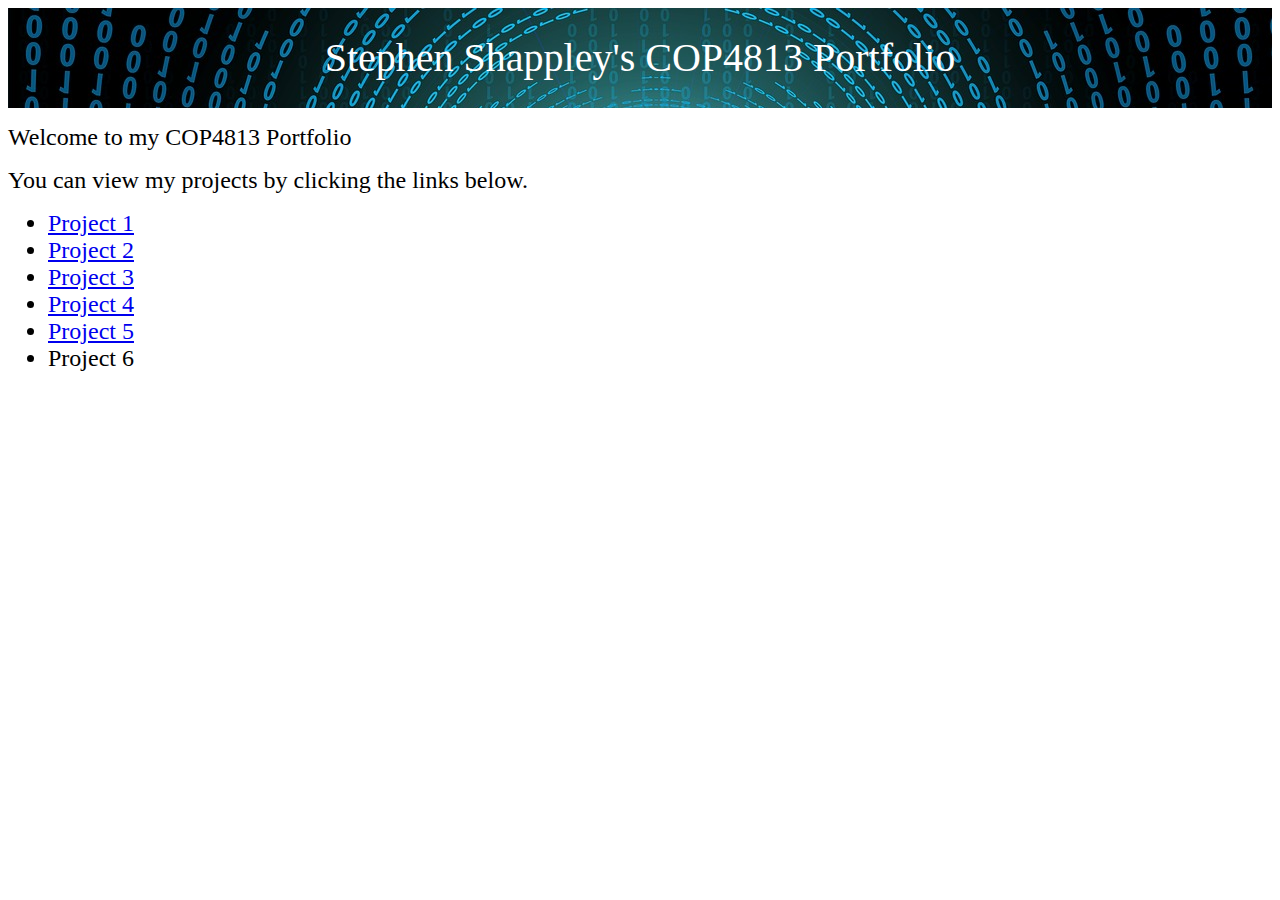
<file: index.html>
<!DOCTYPE html>
<html>
<head>
    <title>COP4813 Portfolio</title>
    <link rel="stylesheet" type="text/css" href="./css/site.css">
</head>
<body>
<div class="main_header" style="background-image: url('./images/cop4813_header.jpg');">
    <span class="main_header">Stephen Shappley's COP4813 Portfolio</span>
</div>
<div>
    <p><span class="body_text">Welcome to my COP4813 Portfolio</span></p>
    <p><span class="body_text">You can view my projects by clicking the links below.</span></p>
    <ul>
				<span class="body_text">
					<li><a href="./project1/">Project 1</a></li>
					<li><a href="./project2/">Project 2</a></li>
					<li><a href="./project3">Project 3</a></li>
					<li><a href="./project4/logon.php">Project 4</a></li>
					<li><a href="./project5">Project 5</a></li>
					<li><a>Project 6</a></li>
				</span>
    </ul>
</div>
</body>
</html>
</file>
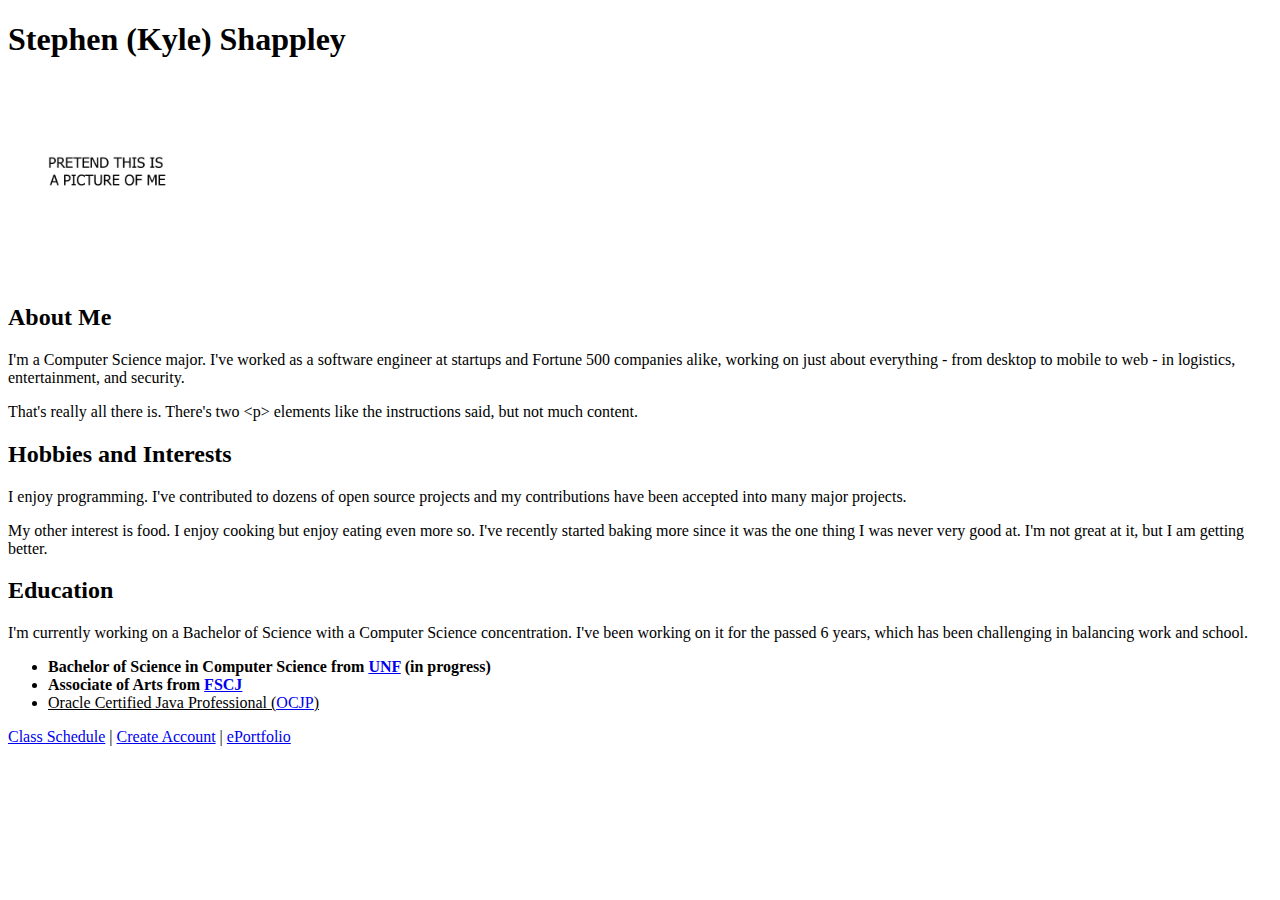
<file: project1/index.html>
<!DOCTYPE html>
<html lang="en">
<head>
    <meta charset="UTF-8">
    <title>Welcome to My Webpage</title>
    <link rel="stylesheet" href="../css/site.css">
</head>
<body>
<h1>Stephen (Kyle) Shappley</h1>
<img src="images/picture_of_me.png" width="200px" height="auto">
<div id="about">
    <h2 class="red">About Me</h2>
    <p>
        I'm a Computer Science major. I've worked as a software engineer at startups and Fortune 500 companies alike,
        working on just about everything - from desktop to mobile to web - in logistics, entertainment, and security.
    </p>
    <p>That's really all there is.
        There's two &lt;p&gt; elements like the instructions said, but not much content.</p>
</div>
<div id="hobbies">
    <h2 class="blue">Hobbies and Interests</h2>
    <p>
        I enjoy programming. I've contributed to dozens of open source projects and my contributions have been accepted
        into
        many major projects.
    </p>
    <p>
        My other interest is food. I enjoy cooking but enjoy eating even more so.
        I've recently started baking more since it was the one thing I was never very good at.
        I'm not great at it, but I am getting better.
    </p>
</div>
<div id="education">
    <h2>Education</h2>
    <p>
        I'm currently working on a Bachelor of Science with a Computer Science concentration.
        I've been working on it for the passed 6 years, which has been challenging in balancing work and school.
    </p>
    <ul>
        <li class="college">
            Bachelor of Science in Computer Science from
            <a class="big-link" target="_blank" href="https://en.wikipedia.org/wiki/University_of_North_Florida">UNF</a> (in progress)
        </li>
        <li class="college">
            Associate of Arts from
            <a class="big-link" target="_blank" href="https://en.wikipedia.org/wiki/Florida_State_College_at_Jacksonville">FSCJ</a></li>
        <li class="certificate">
            Oracle Certified Java Professional
            (<a class="big-link" target="_blank" href="https://en.wikipedia.org/wiki/Oracle_Certification_Program">OCJP</a>)
        </li>
    </ul>
</div>
<footer>
    <a class="big-link" href="./schedule.html">Class Schedule</a> |
    <a class="big-link" href="./account.html">Create Account</a> |
    <a class="big-link" href="../index.html">ePortfolio</a>
</footer>
</body>
</html>
</file>
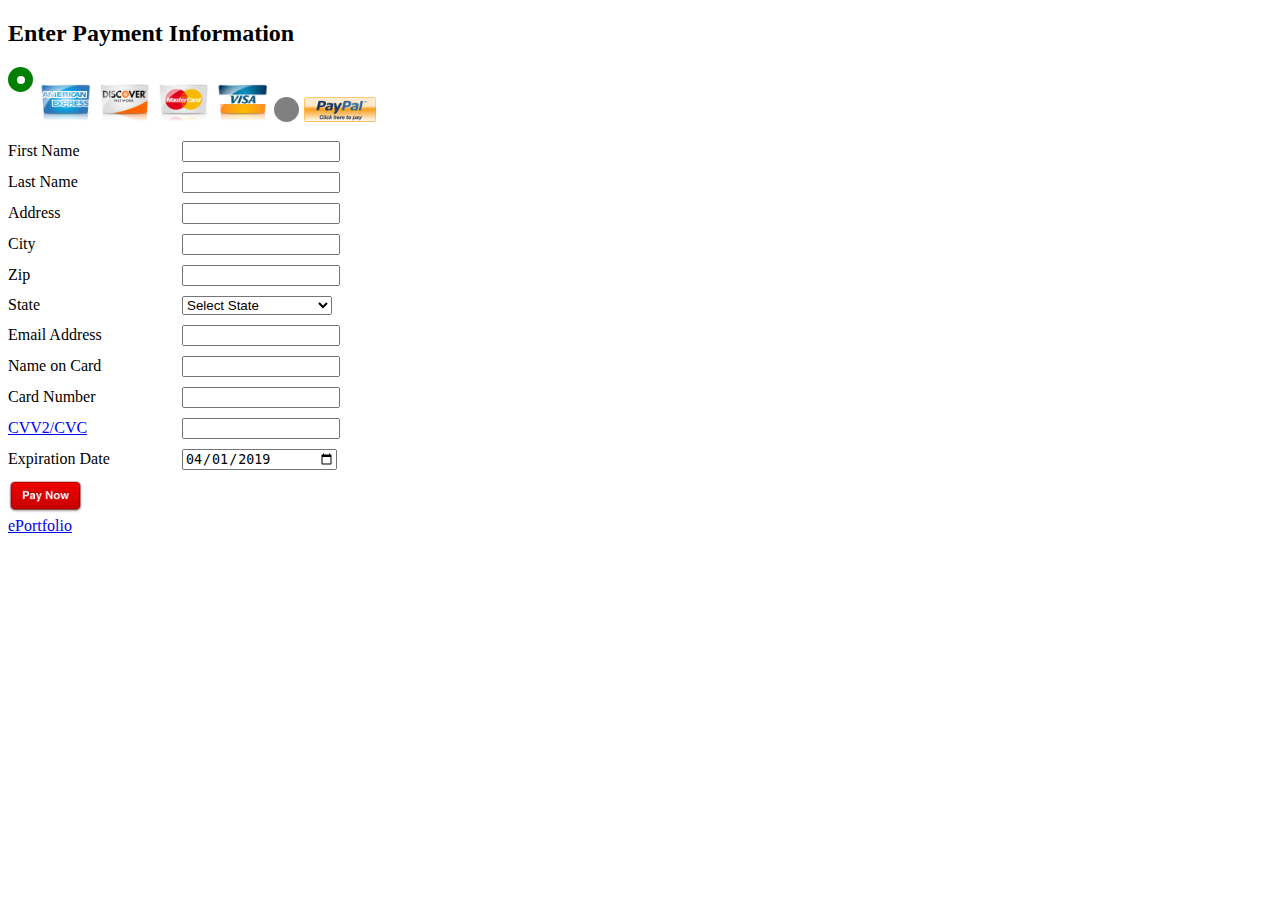
<file: project2/index.html>
<!DOCTYPE html>
<html lang="en">
<head>
    <meta charset="UTF-8">
    <title>Payment Processing</title>
    <link rel="stylesheet" href="../css/site.css">
    <script src="script.js"></script>
</head>
<body>
<div id="paymentProcessing">
    <h2 class="green">Enter Payment Information</h2>
    <form onsubmit="return project2.validateForm();">
        <div id="paymentSelection">
            <label class="radio">
                <img class="payment-image credit-card" src="images/AmEx.png">
                <img class="payment-image credit-card" src="images/Discover.png">
                <img class="payment-image credit-card" src="images/MasterCard.png">
                <img class="payment-image credit-card" src="images/Visa.png">
                <input onchange="project2.updateForm(this);"
                       type="radio" name="paymentType" id="paymentTypeCreditCard" checked>
                <span class="checkmark"></span>
            </label>
            <label class="radio">
                <img class="payment-image" src="images/PayPal.png">
                <input onchange="project2.updateForm(this);"
                       type="radio" name="paymentType" id="paymentTypePaypal">
                <span class="checkmark"></span>
            </label>
        </div>
        <div id="paymentInformation">
            <div id="paypalInfo" style="display:none;">
                <div>
                    <label for="paypalEmail">Email Address</label>
                    <input type="text" name="paypalEmail" id="paypalEmail">
                </div>
                <div>
                    <label for="paypalPassword">Password</label>
                    <input type="password" name="paypalPassword" id="paypalPassword">
                </div>
            </div>
            <div id="creditCardInfo">
                <div>
                    <label for="firstName">First Name</label>
                    <input type="text" name="firstName" id="firstName" required>
                </div>
                <div>
                    <label for="lastName">Last Name</label>
                    <input type="text" name="lastName" id="lastName" required>
                </div>
                <div>
                    <label for="address">Address</label>
                    <input type="text" name="address" id="address" required>
                </div>
                <div>
                    <label for="city">City</label>
                    <input type="text" name="city" id="city" required>
                </div>
                <div>
                    <label for="zip">Zip</label>
                    <input type="text" name="zip" id="zip" required>
                </div>
                <div>
                    <label for="state">State</label>
                    <select name="state" id="state" required>
                        <option>Select State</option>
                        <option value="Alabama">Alabama</option>
                        <option value="Alaska">Alaska</option>
                        <option value="Arizona">Arizona</option>
                        <option value="Arkansas">Arkansas</option>
                        <option value="California">California</option>
                        <option value="Colorado">Colorado</option>
                        <option value="Connecticut">Connecticut</option>
                        <option value="Delaware">Delaware</option>
                        <option value="Florida">Florida</option>
                        <option value="Georgia">Georgia</option>
                        <option value="Hawaii">Hawaii</option>
                        <option value="Idaho">Idaho</option>
                        <option value="Illinois">Illinois</option>
                        <option value="Indiana">Indiana</option>
                        <option value="Iowa">Iowa</option>
                        <option value="Kansas">Kansas</option>
                        <option value="Kentucky">Kentucky</option>
                        <option value="Louisiana">Louisiana</option>
                        <option value="Maine">Maine</option>
                        <option value="Maryland">Maryland</option>
                        <option value="Massachusetts">Massachusetts</option>
                        <option value="Michigan">Michigan</option>
                        <option value="Minnesota">Minnesota</option>
                        <option value="Mississippi">Mississippi</option>
                        <option value="Missouri">Missouri</option>
                        <option value="Montana">Montana</option>
                        <option value="Nebraska">Nebraska</option>
                        <option value="Nevada">Nevada</option>
                        <option value="New Hampshire">New Hampshire</option>
                        <option value="New Jersey">New Jersey</option>
                        <option value="New Mexico">New Mexico</option>
                        <option value="New York">New York</option>
                        <option value="North Carolina">North Carolina</option>
                        <option value="North Dakota">North Dakota</option>
                        <option value="Ohio">Ohio</option>
                        <option value="Oklahoma">Oklahoma</option>
                        <option value="Oregon">Oregon</option>
                        <option value="Pennsylvania">Pennsylvania</option>
                        <option value="Rhode Island">Rhode Island</option>
                        <option value="South Carolina">South Carolina</option>
                        <option value="South Dakota">South Dakota</option>
                        <option value="Tennessee">Tennessee</option>
                        <option value="Texas">Texas</option>
                        <option value="Utah">Utah</option>
                        <option value="Vermont">Vermont</option>
                        <option value="Virginia">Virginia</option>
                        <option value="Washington">Washington</option>
                        <option value="West Virginia">West Virginia</option>
                        <option value="Wisconsin">Wisconsin</option>
                        <option value="Wyoming">Wyoming</option>
                    </select>
                </div>
                <div>
                    <label for="ccEmailAddress">Email Address</label>
                    <input type="text" name="ccEmailAddress" id="ccEmailAddress" required>
                </div>
                <div>
                    <label for="cardholderName">Name on Card</label>
                    <input type="text" name="cardholderName" id="cardholderName" required>
                </div>
                <div>
                    <label for="cardNumber">Card Number</label>
                    <input type="text" name="cardNumber" id="cardNumber" required>
                </div>
                <div>
                    <label for="securityCode">
                        <a href="https://en.wikipedia.org/wiki/Card_security_code" target="_blank">CVV2/CVC</a>
                    </label>
                    <input type="text" name="securityCode" id="securityCode" required>
                </div>
                <div>
                    <label for="expirationDate">Expiration Date</label>
                    <input onchange="project2.formatDateInput(this)" type="date"
                           min="2017-01-01" max="2020-12-31" value="2019-04-01"
                           name="expirationDate" id="expirationDate" required>
                </div>
            </div>
            <div>
                <input type="image" src="images/PayNow.png" alt="Submit" width="75px">
            </div>
        </div>
    </form>
</div>
<footer>
    <a href="../index.html">ePortfolio</a>
</footer>
</body>
</html>
</file>
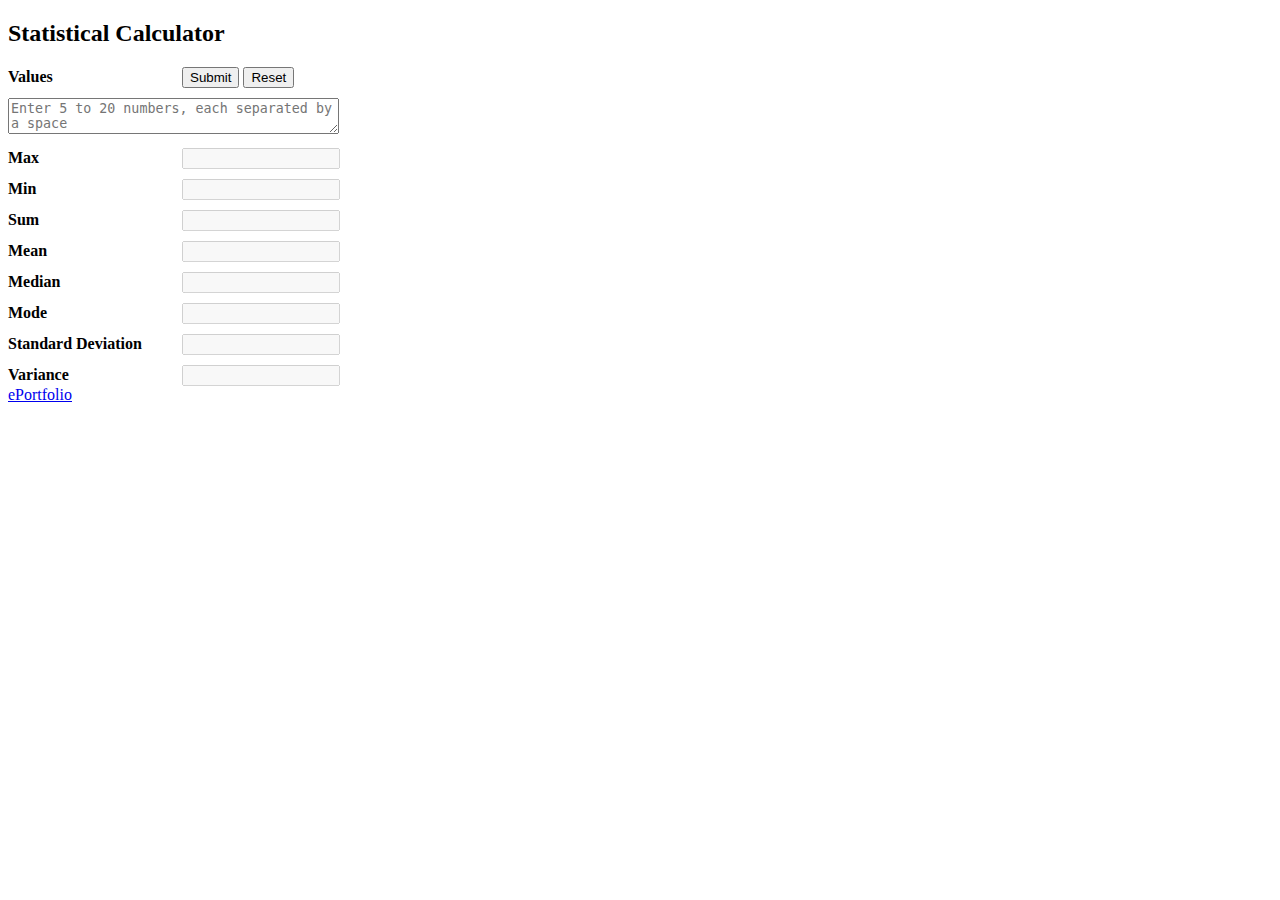
<file: project3/index.html>
<!DOCTYPE html>
<html lang="en">
<head>
    <meta charset="UTF-8">
    <title>Statistical Calculator</title>
    <link rel="stylesheet" href="../css/site.css">
    <script src="script.js"></script>
</head>
<body id="stats">
<h2>Statistical Calculator</h2>
<form onsubmit="return project3.performStatistics();">
    <div>
        <label>Values</label>
        <button type="submit">Submit</button>
        <button type="reset">Reset</button>
    </div>
    <div>
        <textarea id="numbers" placeholder="Enter 5 to 20 numbers, each separated by a space" required></textarea>
    </div>
    <div>
        <label for="max">Max</label>
        <input type="text" id="max" readonly disabled>
    </div>
    <div>
        <label for="min">Min</label>
        <input type="text" id="min" readonly disabled>
    </div>
    <div>
        <label for="sum">Sum</label>
        <input type="text" id="sum" readonly disabled>
    </div>
    <div>
        <label for="mean">Mean</label>
        <input type="text" id="mean" readonly disabled>
    </div>
    <div>
        <label for="median">Median</label>
        <input type="text" id="median" readonly disabled>
    </div>
    <div>
        <label for="mode">Mode</label>
        <input type="text" id="mode" readonly disabled>
    </div>
    <div>
        <label for="stddev">Standard Deviation</label>
        <input type="text" id="stddev" readonly disabled>
    </div>
    <div>
        <label for="variance">Variance</label>
        <input type="text" id="variance" readonly disabled>
    </div>
</form>
</body>
<footer>
    <a href="../index.html">ePortfolio</a>
</footer>
</html>
</file>
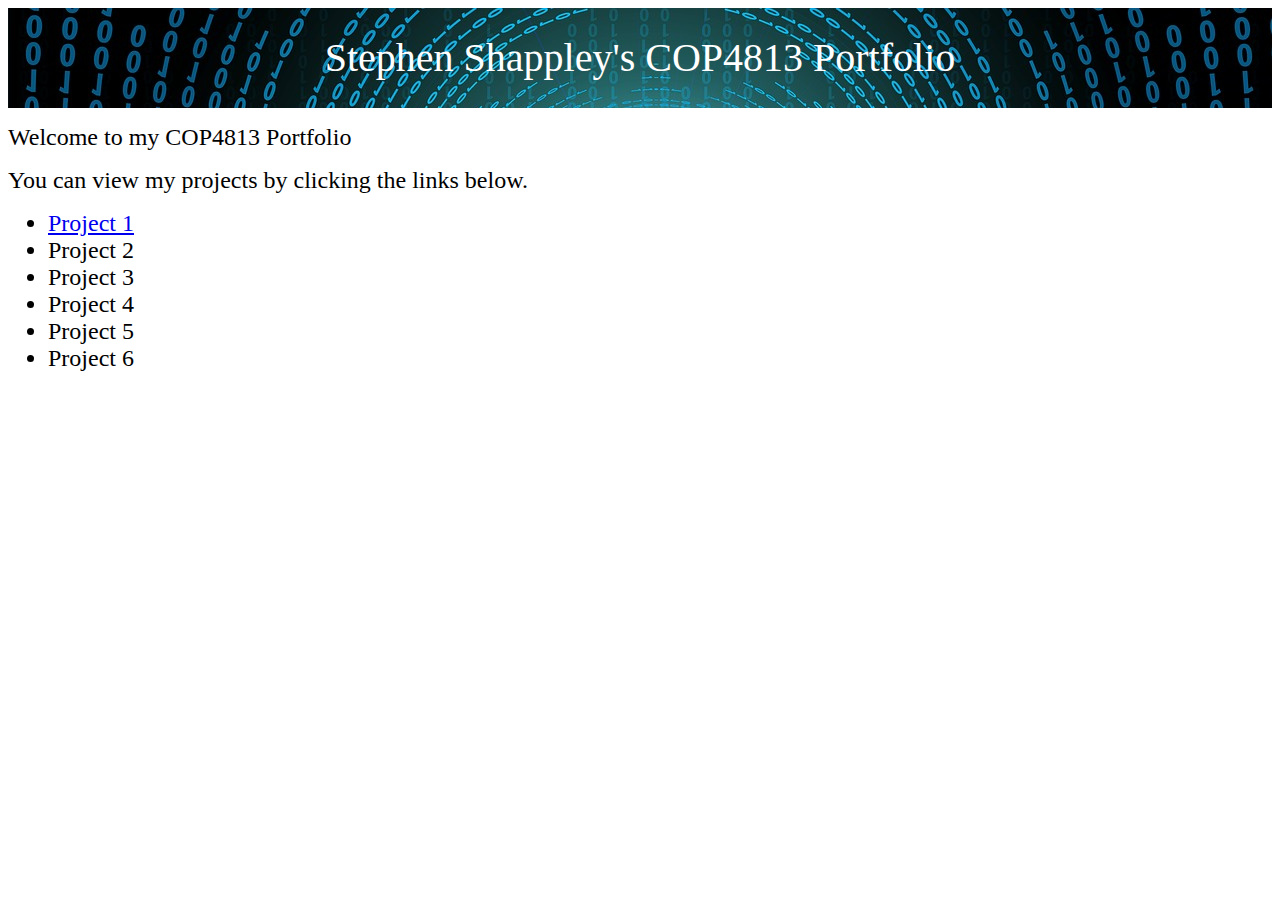
<file: src/index.html>
<!DOCTYPE html>
<html>
<head>
    <title>COP4813 Portfolio</title>
    <link rel="stylesheet" type="text/css" href="./css/site.css">
</head>
<body>
<div class="main_header" style="background-image: url('./images/cop4813_header.jpg');">
    <span class="main_header">Stephen Shappley's COP4813 Portfolio</span>
</div>
<div>
    <p><span class="body_text">Welcome to my COP4813 Portfolio</span></p>
    <p><span class="body_text">You can view my projects by clicking the links below.</span></p>
    <ul>
				<span class="body_text">
					<li><a href="./project1/index.html">Project 1</a></li>
					<li><a>Project 2</a></li>
					<li><a>Project 3</a></li>
					<li><a>Project 4</a></li>
					<li><a>Project 5</a></li>
					<li><a>Project 6</a></li>
				</span>
    </ul>
</div>
</body>
</html>
</file>
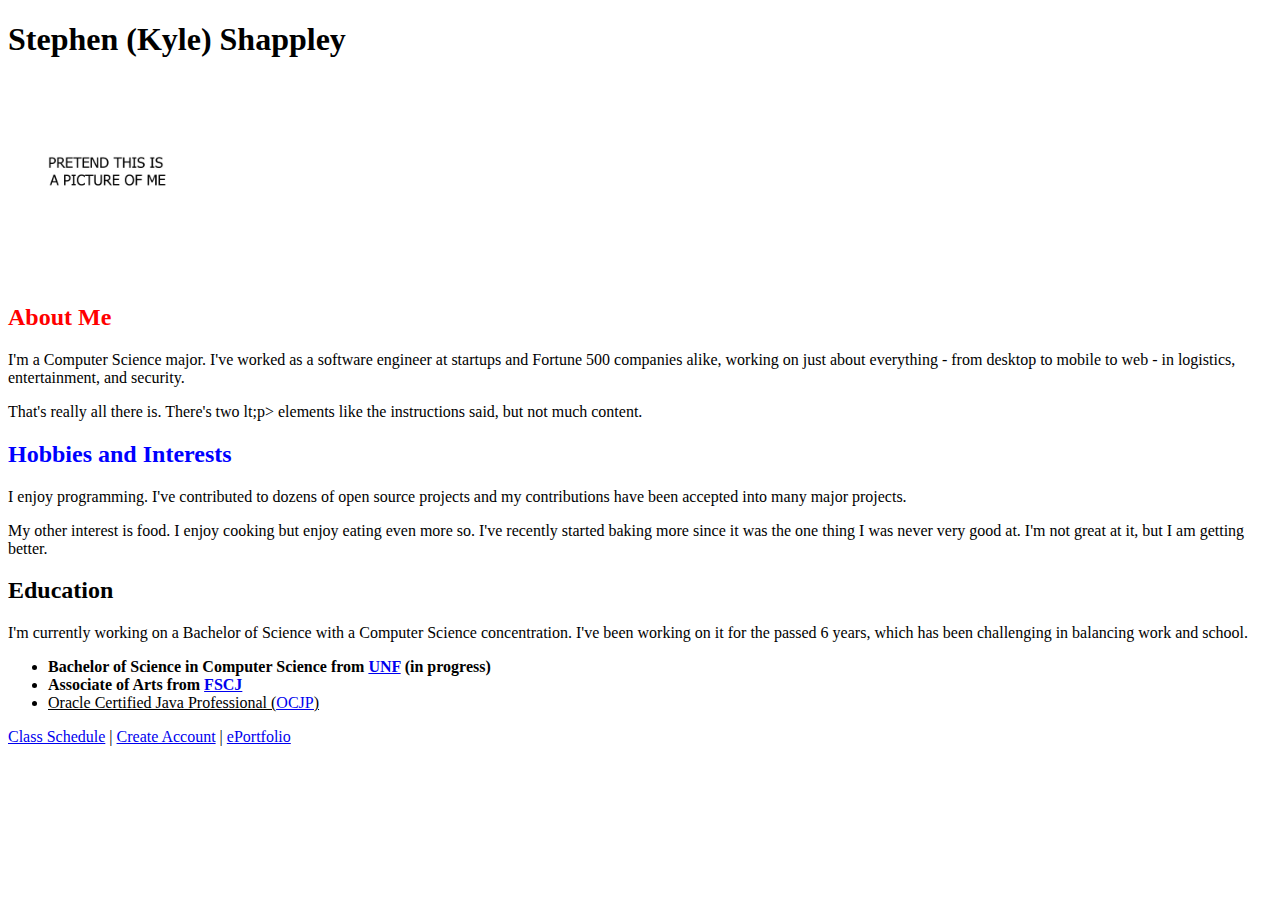
<file: src/project1/index.html>
<!DOCTYPE html>
<html lang="en">
<head>
    <meta charset="UTF-8">
    <title>Welcome to My Webpage</title>
    <link rel="stylesheet" href="../css/site.css">
</head>
<body>
<h1>Stephen (Kyle) Shappley</h1>
<img src="images/picture_of_me.png" width="200px" height="auto">
<div id="about">
    <h2 class="red">About Me</h2>
    <p>
        I'm a Computer Science major. I've worked as a software engineer at startups and Fortune 500 companies alike,
        working on just about everything - from desktop to mobile to web - in logistics, entertainment, and security.
    </p>
    <p>That's really all there is.
        There's two lt;p&gt; elements like the instructions said, but not much content.</p>
</div>
<div id="hobbies">
    <h2 class="blue">Hobbies and Interests</h2>
    <p>
        I enjoy programming. I've contributed to dozens of open source projects and my contributions have been accepted
        into
        many major projects.
    </p>
    <p>
        My other interest is food. I enjoy cooking but enjoy eating even more so.
        I've recently started baking more since it was the one thing I was never very good at.
        I'm not great at it, but I am getting better.
    </p>
</div>
<div id="education">
    <h2>Education</h2>
    <p>
        I'm currently working on a Bachelor of Science with a Computer Science concentration.
        I've been working on it for the passed 6 years, which has been challenging in balancing work and school.
    </p>
    <ul>
        <li class="college">
            Bachelor of Science in Computer Science from
            <a class="big-link" target="_blank" href="https://en.wikipedia.org/wiki/University_of_North_Florida">UNF</a> (in progress)
        </li>
        <li class="college">
            Associate of Arts from
            <a class="big-link" target="_blank" href="https://en.wikipedia.org/wiki/Florida_State_College_at_Jacksonville">FSCJ</a></li>
        <li class="certificate">
            Oracle Certified Java Professional
            (<a class="big-link" target="_blank" href="https://en.wikipedia.org/wiki/Oracle_Certification_Program">OCJP</a>)
        </li>
    </ul>
</div>
<footer>
    <a class="big-link" href="./schedule.html">Class Schedule</a> |
    <a class="big-link" href="./account.html">Create Account</a> |
    <a class="big-link" href="../index.html">ePortfolio</a>
</footer>
</body>
</html>
</file>
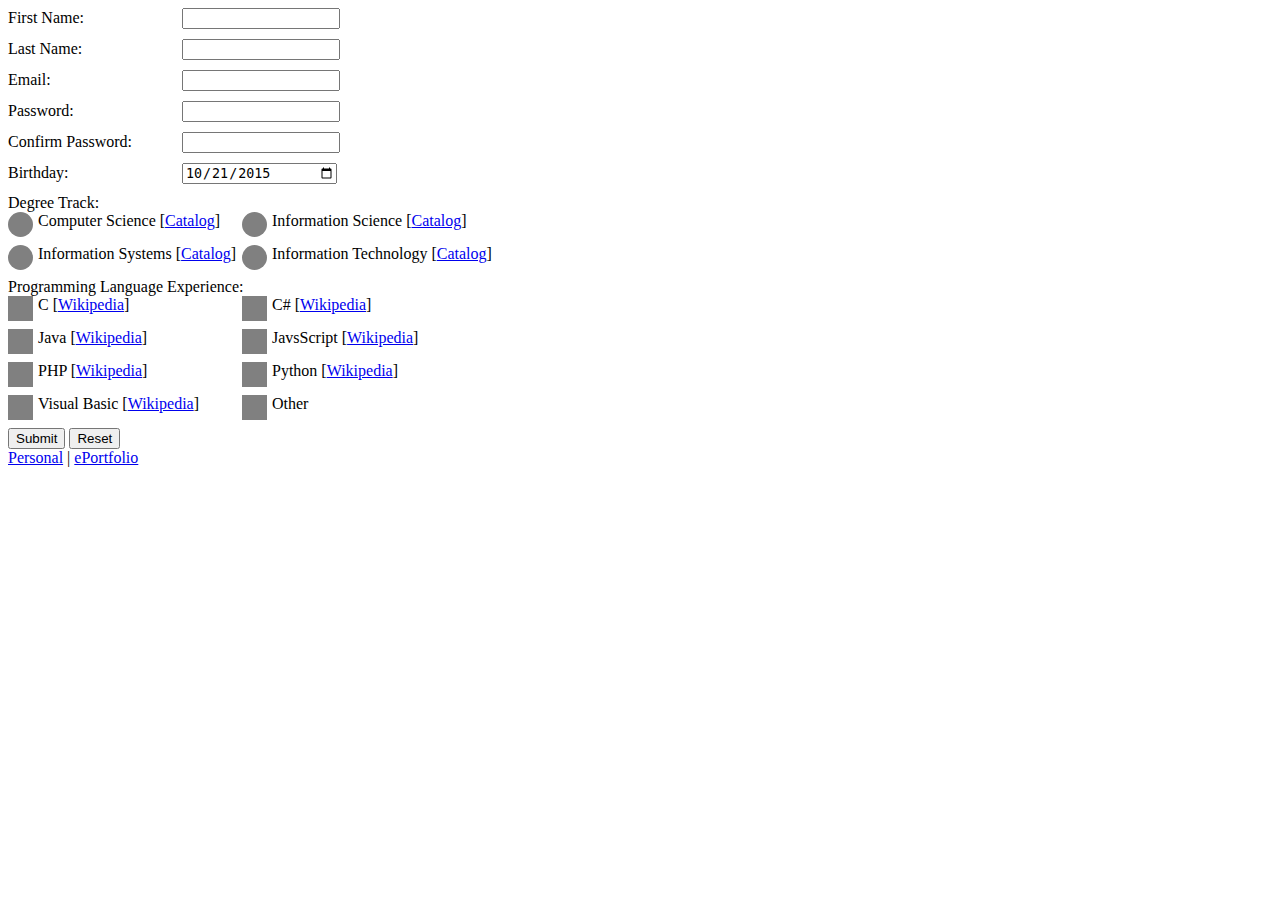
<file: project1/account.html>
<!DOCTYPE html>
<html lang="en">
<head>
    <meta charset="UTF-8">
    <title>Create an Account</title>
    <link rel="stylesheet" href="../css/site.css">
</head>
<body>
<form action="https://unfinishedbusiness.app/alert.php" method="post">
    <div>
        <label for="first_name">First Name: </label>
        <input id="first_name" name="first_name" type="text">
    </div>
    <div>
        <label for="last_name">Last Name: </label>
        <input id="last_name" name="last_name" type="text">
    </div>
    <div>
        <label for="email">Email: </label>
        <input id="email" type="text">
    </div>
    <div>
        <label for="password">Password: </label>
        <input id="password" name="password" type="password">
    </div>
    <div>
        <label for="confirm_password">Confirm Password: </label>
        <input id="confirm_password" name="confirm_password" type="password">
    </div>
    <div>
        <label for="birthday">Birthday: </label>
        <input id="birthday" name="birthday" type="date" min="1970-1-1" max="2020-12-31" value="2015-10-21">
    </div>
    <div id="degree">
        <label>Degree Track:</label>
        <div>
            <label for="degree_cs" class="radio">
                Computer Science
                [<a href="https://www.unf.edu/ccec/computing/Computer_Science_Program.aspx" target="_blank">Catalog</a>]
                <input type="radio" id="degree_cs" name="degree_track" value="Computer Science">
                <span class="checkmark"></span>
            </label>
            <label for="degree_isci" class="radio">
                Information Science
                [<a href="https://www.unf.edu/ccec/computing/Information_Science_Program.aspx"
                    target="_blank">Catalog</a>]
                <input type="radio" id="degree_isci" name="degree_track" value="Information Science">
                <span class="checkmark"></span>
            </label>
        </div>
        <div>
            <label for="degree_is" class="radio">
                Information Systems
                [<a href="https://www.unf.edu/ccec/computing/Information_Systems_Program.aspx"
                    target="_blank">Catalog</a>]
                <input type="radio" id="degree_is" name="degree_track" value="Information Systems">
                <span class="checkmark"></span>
            </label>
            <label for="degree_it" class="radio">
                Information Technology
                [<a href="https://www.unf.edu/ccec/computing/Information_Technology_Program.aspx" target="_blank">Catalog</a>]
                <input type="radio" id="degree_it" name="degree_track" value="Information Technology">
                <span class="checkmark"></span>
            </label>
        </div>
    </div>
    <div id="languages">
        <label>Programming Language Experience:</label>
        <div>
            <label for="lang_c" class="checkbox">
                C
                [<a href="https://en.wikipedia.org/wiki/C_(programming_language)" target="_blank">Wikipedia</a>]
                <input type="checkbox" id="lang_c" name="lang_c">
                <span class="checkmark"></span>
            </label>
            <label for="lang_csharp" class="checkbox">
                C#
                [<a href="https://en.wikipedia.org/wiki/C_Sharp_(programming_language)" target="_blank">Wikipedia</a>]
                <input type="checkbox" id="lang_csharp" name="lang_csharp">
                <span class="checkmark"></span>
            </label>
        </div>
        <div>
            <label for="lang_java" class="checkbox">
                Java
                [<a href="https://en.wikipedia.org/wiki/Java_(programming_language)" target="_blank">Wikipedia</a>]
                <input type="checkbox" id="lang_java" name="lang_java">
                <span class="checkmark"></span>
            </label>
            <label for="lang_javascript" class="checkbox">
                JavsScript
                [<a href="https://en.wikipedia.org/wiki/JavaScript" target="_blank">Wikipedia</a>]
                <input type="checkbox" id="lang_javascript" name="lang_javascript">
                <span class="checkmark"></span>
            </label>
        </div>
        <div>
            <label for="lang_php" class="checkbox">
                PHP
                [<a href="https://en.wikipedia.org/wiki/PHP" target="_blank">Wikipedia</a>]
                <input type="checkbox" id="lang_php" name="lang_php">
                <span class="checkmark"></span>
            </label>
            <label for="lang_python" class="checkbox">
                Python
                [<a href="https://en.wikipedia.org/wiki/Python_(programming_language)" target="_blank">Wikipedia</a>]
                <input type="checkbox" id="lang_python" name="lang_python">
                <span class="checkmark"></span>
            </label>
        </div>
        <div>
            <label for="lang_vb" class="checkbox">
                Visual Basic
                [<a href="https://en.wikipedia.org/wiki/Visual_Basic" target="_blank">Wikipedia</a>]
                <input type="checkbox" id="lang_vb" name="lang_vb">
                <span class="checkmark"></span>
            </label>
            <label for="lang_other" class="checkbox">
                Other
                <input type="checkbox" id="lang_other" name="lang_other">
                <span class="checkmark"></span>
            </label>
        </div>
    </div>
    <div>
        <button type="submit">Submit</button>
        <button type="reset">Reset</button>
    </div>
    <input type="hidden" name="username" value="854505548"/>
    <input type="hidden" name="to_email_address" value="n01184718@unf.edu"/>
    <input type="hidden" name="to_display_name" value="Stephen Shappley"/>
</form>
<footer>
    <a href="./index.html">Personal</a> | <a href="../index.html">ePortfolio</a>
</footer>
</body>
</html>
</file>
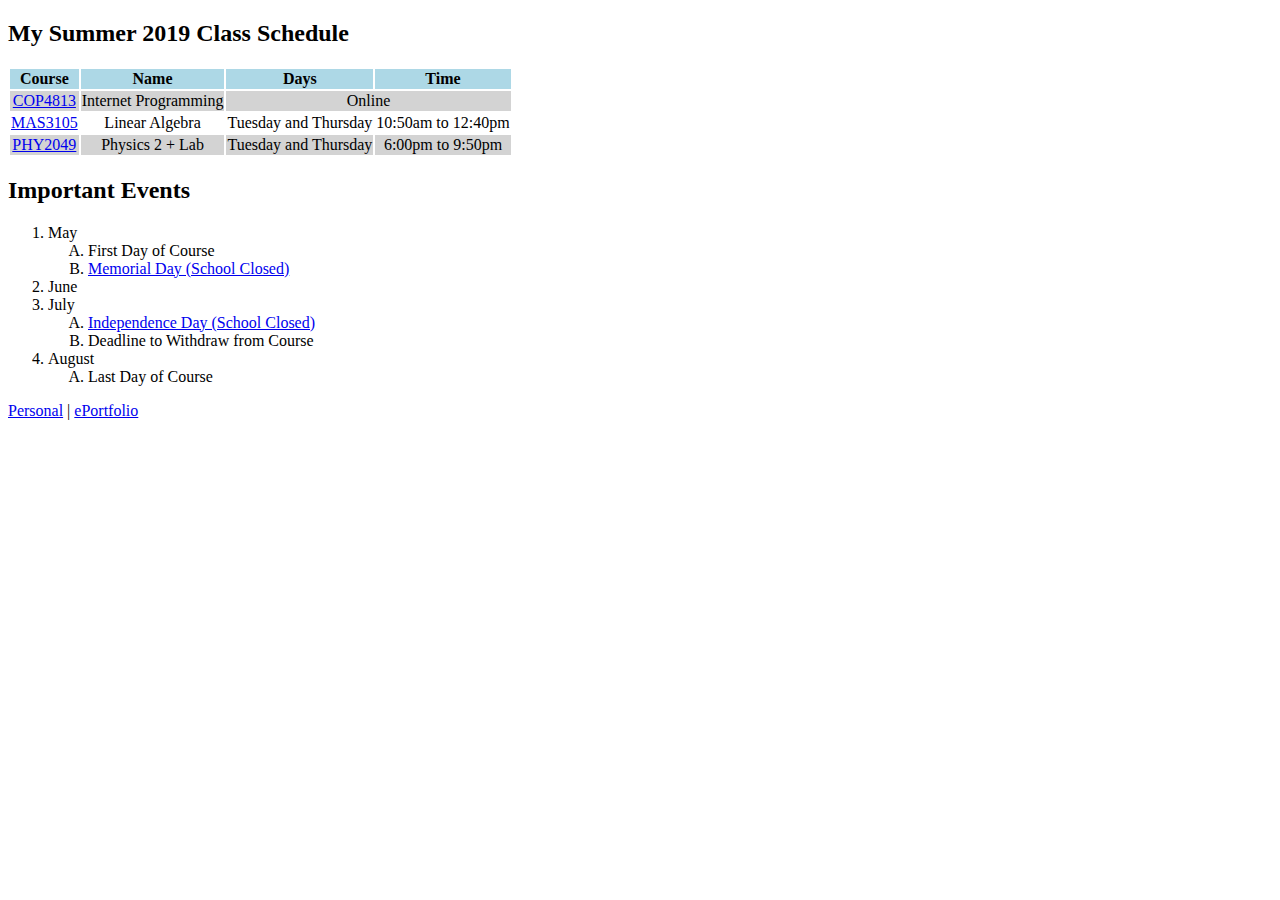
<file: project1/schedule.html>
<!DOCTYPE html>
<html lang="en">
<head>
    <meta charset="UTF-8">
    <title>My Class Schedule</title>
    <link rel="stylesheet" href="../css/site.css">
</head>
<body>
<div id="schedule">
    <h2>My Summer 2019 Class Schedule</h2>
    <table>
        <thead>
        <tr>
            <th>Course</th>
            <th>Name</th>
            <th>Days</th>
            <th>Time</th>
        </tr>
        </thead>
        <tbody>
        <tr>
            <td><a href="https://www.unf.edu/catalog/link/UGCOP4813C/" target="_blank">COP4813</a></td>
            <td>Internet Programming</td>
            <td colspan="2">Online</td>
        </tr>
        <tr>
            <td><a href="https://www.unf.edu/catalog/link/UGMAS3105A/" target="_blank">MAS3105</a></td>
            <td>Linear Algebra</td>
            <td>Tuesday and Thursday</td>
            <td>10:50am to 12:40pm</td>
        </tr>
        <tr>
            <td><a href="https://www.unf.edu/catalog/link/UGPHY2049A/" target="_blank">PHY2049</a></td>
            <td>Physics 2 + Lab</td>
            <td>Tuesday and Thursday</td>
            <td>6:00pm to 9:50pm</td>
        </tr>
        </tbody>
    </table>
</div>
<div id="events">
    <h2>Important Events</h2>
    <ol>
        <li>
            May
            <ol>
                <li>First Day of Course</li>
                <li>
                    <a href="https://en.wikipedia.org/wiki/Memorial_Day" target="_blank">
                        Memorial Day (School Closed)
                    </a>
                </li>
            </ol>
        </li>
        <li>June</li>
        <li>
            July
            <ol>
                <li>
                    <a href="https://en.wikipedia.org/wiki/Independence_Day_(United_States)" target="_blank">
                        Independence Day (School Closed)
                    </a>
                </li>
                <li>Deadline to Withdraw from Course</li>
            </ol>
        </li>
        <li>
            August
            <ol>
                <li>Last Day of Course</li>
            </ol>
        </li>
    </ol>
</div>
<footer>
    <a href="./index.html">Personal</a> | <a href="../index.html">ePortfolio</a>
</footer>
</body>
</html>
</file>
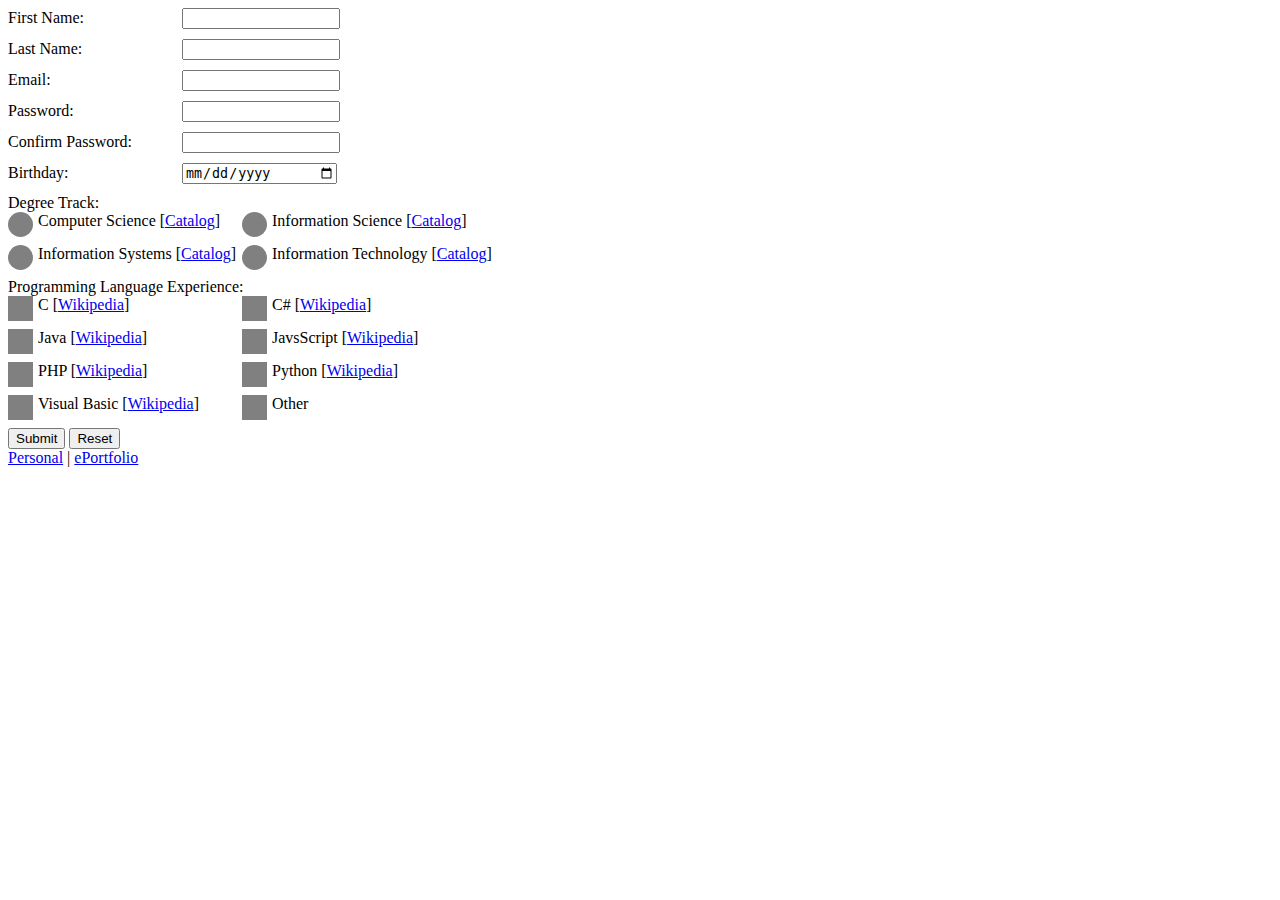
<file: src/project1/account.html>
<!DOCTYPE html>
<html lang="en">
<head>
    <meta charset="UTF-8">
    <title>Create an Account</title>
    <link rel="stylesheet" href="../css/site.css">
</head>
<body>
<form action="account.html" method="post">
    <div>
        <label for="first_name">First Name: </label>
        <input id="first_name" name="first_name" type="text">
    </div>
    <div>
        <label for="last_name">Last Name: </label>
        <input id="last_name" name="last_name" type="text">
    </div>
    <div>
        <label for="email">Email: </label>
        <input id="email" type="text">
    </div>
    <div>
        <label for="password">Password: </label>
        <input id="password" name="password" type="password">
    </div>
    <div>
        <label for="confirm_password">Confirm Password: </label>
        <input id="confirm_password" name="confirm_password" type="password">
    </div>
    <div>
        <label for="birthday">Birthday: </label>
        <input id="birthday" name="birthday" type="date" min="1970-1-1" max="2020-12-31">
    </div>
    <div id="degree">
        <label>Degree Track:</label>
        <div>
            <label for="degree_cs" class="radio">
                Computer Science
                [<a href="https://www.unf.edu/ccec/computing/Computer_Science_Program.aspx" target="_blank">Catalog</a>]
                <input type="radio" id="degree_cs" name="degree_track" value="Computer Science">
                <span class="checkmark"></span>
            </label>
            <label for="degree_isci" class="radio">
                Information Science
                [<a href="https://www.unf.edu/ccec/computing/Information_Science_Program.aspx"
                    target="_blank">Catalog</a>]
                <input type="radio" id="degree_isci" name="degree_track" value="Information Science">
                <span class="checkmark"></span>
            </label>
        </div>
        <div>
            <label for="degree_is" class="radio">
                Information Systems
                [<a href="https://www.unf.edu/ccec/computing/Information_Systems_Program.aspx"
                    target="_blank">Catalog</a>]
                <input type="radio" id="degree_is" name="degree_track" value="Information Systems">
                <span class="checkmark"></span>
            </label>
            <label for="degree_it" class="radio">
                Information Technology
                [<a href="https://www.unf.edu/ccec/computing/Information_Technology_Program.aspx" target="_blank">Catalog</a>]
                <input type="radio" id="degree_it" name="degree_track" value="Information Technology">
                <span class="checkmark"></span>
            </label>
        </div>
    </div>
    <div id="languages">
        <label>Programming Language Experience:</label>
        <div>
            <label for="lang_c" class="checkbox">
                C
                [<a href="https://en.wikipedia.org/wiki/C_(programming_language)" target="_blank">Wikipedia</a>]
                <input type="checkbox" id="lang_c" name="programming_language" value="c">
                <span class="checkmark"></span>
            </label>
            <label for="lang_csharp" class="checkbox">
                C#
                [<a href="https://en.wikipedia.org/wiki/C_Sharp_(programming_language)" target="_blank">Wikipedia</a>]
                <input type="checkbox" id="lang_csharp" name="programming_language" value="csharp">
                <span class="checkmark"></span>
            </label>
        </div>
        <div>
            <label for="lang_java" class="checkbox">
                Java
                [<a href="https://en.wikipedia.org/wiki/Java_(programming_language)" target="_blank">Wikipedia</a>]
                <input type="checkbox" id="lang_java" name="programming_language" value="java">
                <span class="checkmark"></span>
            </label>
            <label for="lang_javascript" class="checkbox">
                JavsScript
                [<a href="https://en.wikipedia.org/wiki/JavaScript" target="_blank">Wikipedia</a>]
                <input type="checkbox" id="lang_javascript" name="programming_language" value="javascript">
                <span class="checkmark"></span>
            </label>
        </div>
        <div>
            <label for="lang_php" class="checkbox">
                PHP
                [<a href="https://en.wikipedia.org/wiki/PHP" target="_blank">Wikipedia</a>]
                <input type="checkbox" id="lang_php" name="programming_language" value="php">
                <span class="checkmark"></span>
            </label>
            <label for="lang_python" class="checkbox">
                Python
                [<a href="https://en.wikipedia.org/wiki/Python_(programming_language)" target="_blank">Wikipedia</a>]
                <input type="checkbox" id="lang_python" name="programming_language" value="python">
                <span class="checkmark"></span>
            </label>
        </div>
        <div>
            <label for="lang_vb" class="checkbox">
                Visual Basic
                [<a href="https://en.wikipedia.org/wiki/Visual_Basic" target="_blank">Wikipedia</a>]
                <input type="checkbox" id="lang_vb" name="programming_language" value="visual basic">
                <span class="checkmark"></span>
            </label>
            <label for="lang_other" class="checkbox">
                Other
                <input type="checkbox" id="lang_other" name="programming_language" value="other">
                <span class="checkmark"></span>
            </label>
        </div>
    </div>
    <div>
        <button type="submit">Submit</button>
        <button type="reset">Reset</button>
    </div>
    <input type="hidden" name="username" value="854505548"/>
    <input type="hidden" name="to_email_address" value="n01184718@unf.edu"/>
    <input type="hidden" name="to_display_name" value="Stephen Shappley"/>
</form>
<footer>
    <a href="./index.html">Personal</a> | <a href="../index.html">ePortfolio</a>
</footer>
</body>
</html>
</file>
<file: css/site.css>
div.main_header {
    height: 100px;
    line-height: 100px;
    text-align: center;
    vertical-align: middle;
}

span.main_header {
    color: #ffffff;
    font-size: 250%;
}

span.body_text {
    font-size: 150%;
}

a.big-link:hover {
    font-size: 150%;
}

form div + div {
    margin-top: 10px;
}

form label {
    display: inline-block;
    min-width: 170px;
}

form input[type="radio"] + label,
form input[type="checkbox"] + label {
    font-weight: normal;
}

form input[type="text"],
form input[type="date"],
form input[type="password"],
form select {
    width: 150px;
}

form textarea {
    width: 325px;
}

label.error {
    font-weight: bold;
    color: red;
}

img.poster {
    height: 100px;
}

table.bordered,
table.bordered > tbody > tr > td {
    border: 1px solid black;
    border-collapse: collapse;
}

#stats form label {
    font-weight: bold;
}

#education li.college {
    font-weight: bold;
}

#education li.certificate {
    text-decoration: underline;
}

#schedule table th,
#schedule table td {
    text-align: center;
}

#schedule table tbody tr:nth-child(odd) {
    background-color: lightgrey;
}

#schedule table thead {
    background-color: lightblue;
}

#events li > ol {
    list-style: upper-alpha;
}

.payment-image {
    height: 25px;
    width: auto;
}

.payment-image.credit-card {
    height: 55px;
}

/* Customize the label (the container) */
.checkbox, .radio {
    min-width: 200px;
    position: relative;
    padding-left: 30px;
    margin-bottom: 5px;
    cursor: pointer;
    -webkit-user-select: none;
    -moz-user-select: none;
    -ms-user-select: none;
    user-select: none;
}

/* Hide the browser's default checkbox */
.checkbox input,
.radio input {
    position: absolute;
    opacity: 0;
    cursor: pointer;
    height: 0;
    width: 0;
}

/* Create a custom checkbox */
.checkbox .checkmark {
    position: absolute;
    top: 0;
    left: 0;
    height: 25px;
    width: 25px;
    background-color: grey;
}

.radio .checkmark {
    position: absolute;
    top: 0;
    left: 0;
    height: 25px;
    width: 25px;
    background-color: grey;
    border-radius: 50%;
}

/* When the checkbox is checked, add a blue background */
.checkbox input:checked ~ .checkmark {
    background-color: blue;
}

.radio input:checked ~ .checkmark {
    background-color: green;
}

/* Create the checkmark/indicator (hidden when not checked) */
.checkmark:after {
    content: "";
    position: absolute;
    display: none;
}

/* Show the checkmark when checked */
.checkbox input:checked ~ .checkmark:after,
.radio input:checked ~ .checkmark:after {
    display: block;
}

/* Style the checkmark/indicator */
.checkbox .checkmark:after {
    left: 9px;
    top: 5px;
    width: 5px;
    height: 10px;
    border: solid white;
    border-width: 0 3px 3px 0;
    -webkit-transform: rotate(45deg);
    -ms-transform: rotate(45deg);
    transform: rotate(45deg);
}

.radio .checkmark:after {
    top: 9px;
    left: 9px;
    width: 8px;
    height: 8px;
    border-radius: 50%;
    background: white;
}

/* The following CSS code blocks produce a pop-up modal window to display additional movie information */

/* The Modal (background) */
.modal {
    display: none; /* Hidden by default */
    position: fixed; /* Stay in place */
    z-index: 1; /* Sit on top */
    padding-top: 100px; /* Location of the box */
    left: 0;
    top: 0;
    width: 100%; /* Full width */
    height: 100%; /* Full height */
    overflow: auto; /* Enable scroll if needed */
    background-color: rgb(0,0,0); /* Fallback color */
    background-color: rgba(0,0,0,0.4); /* Black w/ opacity */
}

/* Modal Content */
.modal-content {
    position: relative;
    background-color: #fefefe;
    margin: auto;
    padding: 0;
    border: 1px solid #888;
    width: 80%;
    box-shadow: 0 4px 8px 0 rgba(0,0,0,0.2),0 6px 20px 0 rgba(0,0,0,0.19);
    animation-name: animatetop;
    animation-duration: 0.4s
}

/* The Close Button */
.close {
    color: white;
    float: right;
    font-size: 28px;
    font-weight: bold;
}

.close:hover,
.close:focus {
    color: #000;
    text-decoration: none;
    cursor: pointer;
}

.modal-header {
    padding: 2px 16px;
    background-color: #5cb85c;
    color: white;
}

.modal-body {padding: 2px 16px;}

.modal-footer {
    padding: 2px 16px;
    background-color: #5cb85c;
    color: white;
}
</file>
<file: src/css/site.css>
div.main_header {
    height: 100px;
    line-height: 100px;
    text-align: center;
    vertical-align: middle;
}

span.main_header {
    color: #ffffff;
    font-size: 250%;
}

span.body_text {
    font-size: 150%;
}

a.big-link:hover {
    font-size: 150%;
}

form div + div {
    margin-top: 10px;
}

form label {
    display: inline-block;
    min-width: 170px;
}

form input[type="radio"] + label,
form input[type="checkbox"] + label {
    font-weight: normal;
}

form input[type="text"],
input[type="date"],
input[type="password"] {
    width: 150px;
}

.red {
    color: red;
}

.blue {
    color: blue;
}

#education li.college {
    font-weight: bold;
}

#education li.certificate {
    text-decoration: underline;
}

#schedule table th,
#schedule table td {
    text-align: center;
}

#schedule table tbody tr:nth-child(odd) {
    background-color: lightgrey;
}

#schedule table thead {
    background-color: lightblue;
}

#events li > ol {
    list-style: upper-alpha;
}

/* Customize the label (the container) */
.checkbox, .radio {
    min-width: 200px;
    position: relative;
    padding-left: 30px;
    margin-bottom: 5px;
    cursor: pointer;
    -webkit-user-select: none;
    -moz-user-select: none;
    -ms-user-select: none;
    user-select: none;
}

/* Hide the browser's default checkbox */
.checkbox input,
.radio input {
    position: absolute;
    opacity: 0;
    cursor: pointer;
    height: 0;
    width: 0;
}

/* Create a custom checkbox */
.checkbox .checkmark {
    position: absolute;
    top: 0;
    left: 0;
    height: 25px;
    width: 25px;
    background-color: grey;
}

.radio .checkmark {
    position: absolute;
    top: 0;
    left: 0;
    height: 25px;
    width: 25px;
    background-color: grey;
    border-radius: 50%;
}

/* When the checkbox is checked, add a blue background */
.checkbox input:checked ~ .checkmark {
    background-color: blue;
}

.radio input:checked ~ .checkmark {
    background-color: green;
}

/* Create the checkmark/indicator (hidden when not checked) */
.checkmark:after {
    content: "";
    position: absolute;
    display: none;
}

/* Show the checkmark when checked */
.checkbox input:checked ~ .checkmark:after,
.radio input:checked ~ .checkmark:after {
    display: block;
}

/* Style the checkmark/indicator */
.checkbox .checkmark:after {
    left: 9px;
    top: 5px;
    width: 5px;
    height: 10px;
    border: solid white;
    border-width: 0 3px 3px 0;
    -webkit-transform: rotate(45deg);
    -ms-transform: rotate(45deg);
    transform: rotate(45deg);
}

.radio .checkmark:after {
    top: 9px;
    left: 9px;
    width: 8px;
    height: 8px;
    border-radius: 50%;
    background: white;
}
</file>
